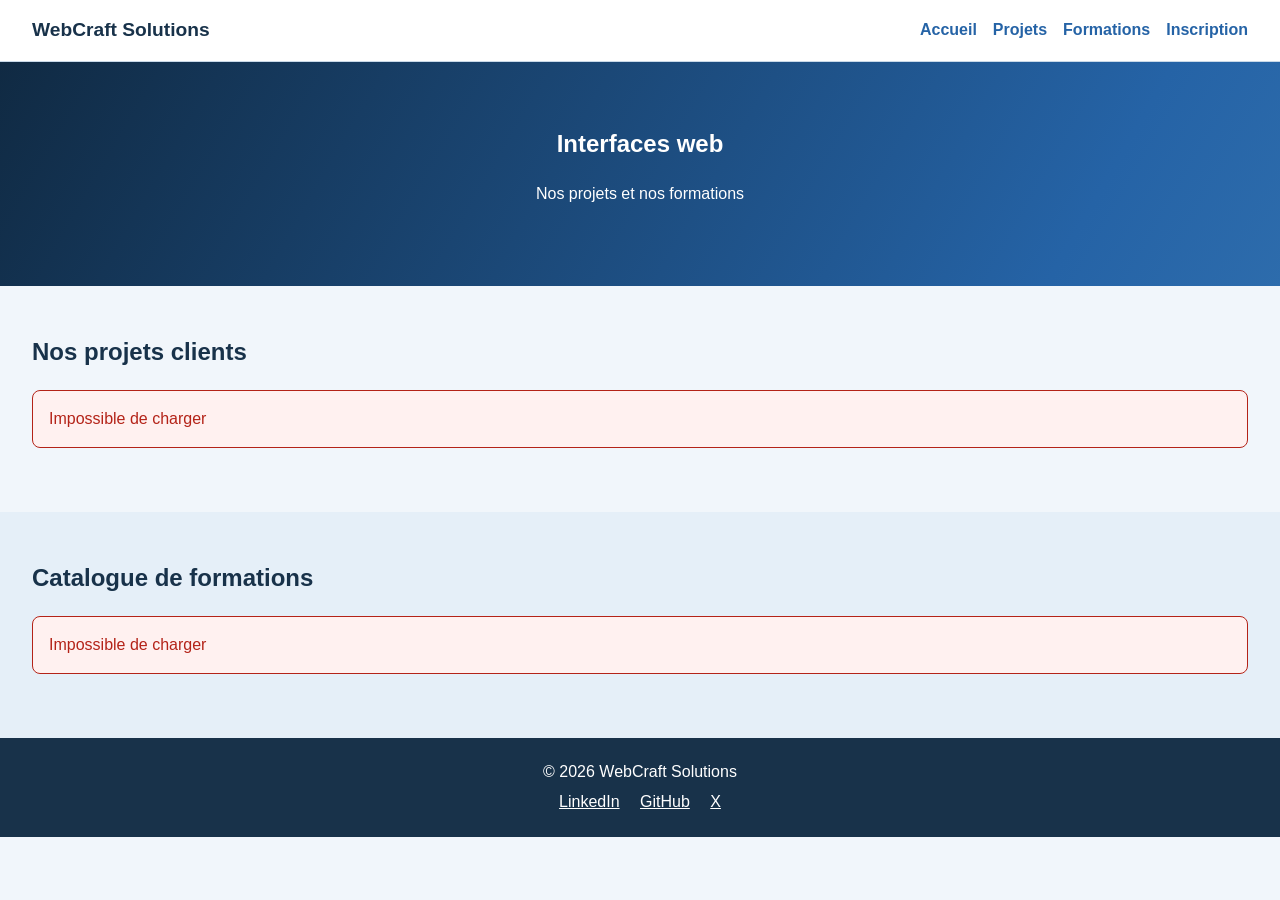
<file: index.html>
<!DOCTYPE html>
<html lang="fr">
<head>
  <meta charset="UTF-8">
  <meta name="viewport" content="width=device-width, initial-scale=1">
  <title>WebCraft Solutions - Portail</title>
  <link rel="stylesheet" href="css/style.css">
  <script src="js/main.js" defer></script>
</head>
<body data-page="accueil">
  <header class="header">
    <a class="logo" href="index.html" aria-label="WebCraft Solutions, accueil">WebCraft Solutions</a>
    <nav aria-label="Navigation principale">
      <a href="index.html">Accueil</a>
      <a href="#projets">Projets</a>
      <a href="#formations">Formations</a>
      <a href="inscription.html">Inscription</a>
    </nav>
  </header>
  <main>
    <section class="hero" id="accueil">
      <h1>Interfaces web </h1>
      <p>Nos projets et nos formations</p>
    </section>
    <section class="section" id="projets">
      <h2>Nos projets clients</h2>
      <p class="loader" id="p-loader" role="status">Chargement des projets</p>
      <p class="erreur" id="p-erreur" role="alert" hidden>Impossible de charger</p>
      <div id="p-contenu" hidden>
        <div class="filtres" role="search">
          <input type="search" id="p-recherche" placeholder="Rechercher un projet" aria-label="Rechercher un projet">
          <select id="p-tech" aria-label="Filtrer par technologie"><option value="">Les technologies</option></select>
          <select id="p-cat" aria-label="Filtrer par catégorie"><option value="">Les catégories</option></select>
        </div>
        <div class="grille" id="p-grille"></div>
      </div>
    </section>
    <section class="section section--alt" id="formations">
      <h2>Catalogue de formations</h2>
      <p class="loader" id="f-loader" role="status">Chargement des formations</p>
      <p class="erreur" id="f-erreur" role="alert" hidden>Impossible de charger</p>
      <div id="f-contenu" hidden>
        <div class="filtres" role="search">
          <input type="search" id="f-recherche" placeholder="Rechercher une formation" aria-label="Rechercher une formation">
          <select id="f-cat" aria-label="Filtrer par catégorie"><option value="">Les catégories</option></select>
          <select id="f-niveau" aria-label="Filtrer par niveau"><option value="">Les niveaux</option></select>
          <select id="f-tech" aria-label="Filtrer par technologie"><option value="">Les technologies</option></select>
        </div>
        <div class="grille" id="f-grille"></div>
      </div>
    </section>
  </main>
  <div class="modal" id="modal" hidden>
    <div class="modal__boite" role="dialog" aria-modal="true" aria-label="Détails">
      <button class="modal__fermer" id="modal-fermer" type="button" aria-label="Fermer">&#10005;</button>
      <div id="modal-contenu"></div>
    </div>
  </div>
  <footer class="footer">
    <p>&copy; 2026 WebCraft Solutions</p>
    <p>
      <a href="https://www.linkedin.com" target="_blank" rel="noopener noreferrer">LinkedIn</a>
      <a href="https://github.com" target="_blank" rel="noopener noreferrer">GitHub</a>
      <a href="https://x.com" target="_blank" rel="noopener noreferrer">X</a>
    </p>
  </footer>
</body>
</html>
</file>
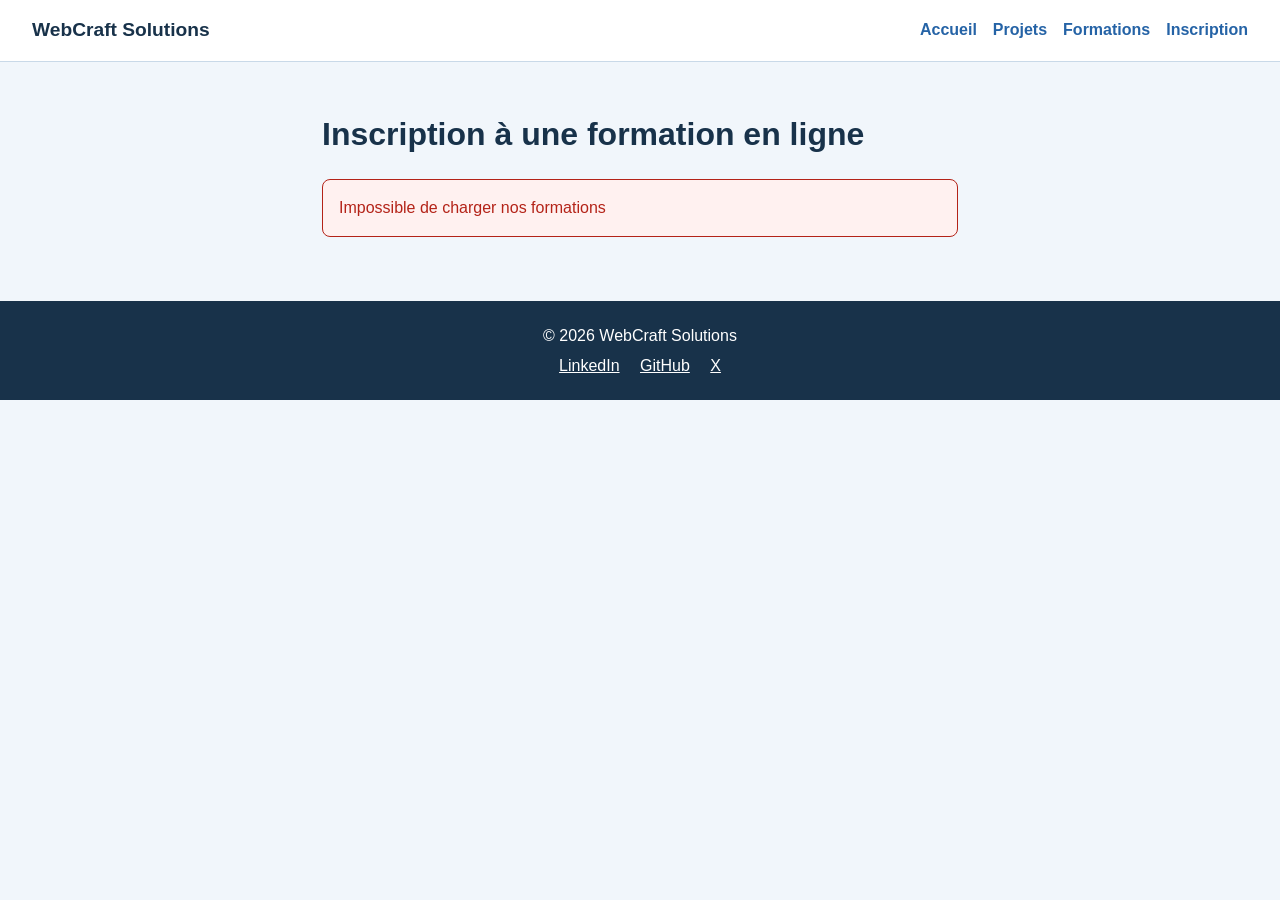
<file: inscription.html>
<!DOCTYPE html>
<html lang="fr">
<head>
  <meta charset="UTF-8">
  <meta name="viewport" content="width=device-width, initial-scale=1">
  <title>Inscription - WebCraft Solutions</title>
  <link rel="stylesheet" href="css/style.css">
  <script src="js/main.js" defer></script>
</head>
<body data-page="inscription">
  <header class="header">
    <a class="logo" href="index.html" aria-label="WebCraft Solutions, accueil">WebCraft Solutions</a>
    <nav aria-label="Navigation principale">
      <a href="index.html">Accueil</a>
      <a href="index.html#projets">Projets</a>
      <a href="index.html#formations">Formations</a>
      <a href="inscription.html">Inscription</a>
    </nav>
  </header>

  <main class="section section--formulaire">
    <h1>Inscription à une formation en ligne </h1>
    <p class="loader" id="i-loader" role="status">Chargement des formation</p>
    <p class="erreur" id="i-erreur" role="alert" hidden>Impossible de charger nos formations</p>

    <form id="formulaire" novalidate hidden>
      <div class="champ">
        <label for="prenom">Prénom *</label>
        <input type="text" id="prenom" name="prenom" autocomplete="given-name">
        <p class="champ__erreur" id="prenom-erreur"></p>
      </div>
      <div class="champ">
        <label for="nom">Nom *</label>
        <input type="text" id="nom" name="nom" autocomplete="family-name">
        <p class="champ__erreur" id="nom-erreur"></p>
      </div>
      <div class="champ">
        <label for="email">Email *</label>
        <input type="email" id="email" name="email" autocomplete="email">
        <p class="champ__erreur" id="email-erreur"></p>
      </div>
      <div class="champ">
        <label for="telephone">Téléphone (format international) *</label>
        <input type="tel" id="telephone" name="telephone" placeholder="+33 6 12 34 56 78" autocomplete="tel">
        <p class="champ__erreur" id="telephone-erreur"></p>
      </div>
      <div class="champ">
        <label for="formation">Formation *</label>
        <select id="formation" name="formation">
          <option value="">Choisir une formation</option>
        </select>
        <p class="champ__erreur" id="formation-erreur"></p>
      </div>
      <div class="champ">
        <label for="niveau">Niveau *</label>
        <select id="niveau" name="niveau">
          <option value="">Choisir un niveau</option>
          <option value="Débutant">Débutant</option>
          <option value="Intermédiaire">Intermédiaire</option>
          <option value="Avancé">Avancé</option>
        </select>
        <p class="champ__erreur" id="niveau-erreur"></p>
      </div>
      <div class="champ">
        <label for="motivation">Motivation * (50 caractères minimum)</label>
        <textarea id="motivation" name="motivation" rows="5"></textarea>
        <p class="champ__erreur" id="motivation-erreur"></p>
      </div>
      <div class="champ">
        <label for="entreprise">Entreprise (facultatif)</label>
        <input type="text" id="entreprise" name="entreprise" autocomplete="organization">
      </div>
      <div class="champ">
        <label for="experience">Expérience en années (facultatif)</label>
        <input type="number" id="experience" name="experience" min="0">
      </div>
      <button class="btn" type="submit">Envoyer mon inscription</button>
    </form>
  </main>

  <footer class="footer">
    <p>&copy; 2026 WebCraft Solutions</p>
    <p>
      <a href="https://www.linkedin.com" target="_blank" rel="noopener noreferrer">LinkedIn</a>
      <a href="https://github.com" target="_blank" rel="noopener noreferrer">GitHub</a>
      <a href="https://x.com" target="_blank" rel="noopener noreferrer">X</a>
    </p>
  </footer>
</body>
</html>
</file>
<file: css/style.css>
:root {
  --bleu: #2563a6;
  --bleu-fonce: #102a43;
  --bleu-clair: #69a7d9;
  --texte: #18324a;
  --fond: #f1f6fb;
  --blanc: #fff;
  --bordure: #c9d9e8;
  --erreur: #b42318;
  --succes: #18794e;
}

* { box-sizing: border-box; }

body {
  margin: 0;
  color: var(--texte);
  background: var(--fond);
  font-family: Arial, sans-serif;
  line-height: 1.5;
}

img { display: block; max-width: 100%; }
a { color: var(--bleu); }
h1, h2, h3 { margin-top: 0; }
[hidden] { display: none !important; }

.header {
  display: flex;
  flex-wrap: wrap;
  align-items: center;
  justify-content: space-between;
  gap: 1rem;
  padding: 1rem;
  background: var(--blanc);
  border-bottom: 1px solid var(--bordure);
}

.logo {
  color: var(--texte);
  font-size: 1.2rem;
  font-weight: bold;
  text-decoration: none;
}

.header nav { display: flex; flex-wrap: wrap; gap: 1rem; }
.header nav a { font-weight: bold; text-decoration: none; }
.header nav a:hover { color: var(--bleu-clair); }

.hero {
  padding: 4rem 1rem;
  color: var(--blanc);
  text-align: center;
  background: linear-gradient(120deg, var(--bleu-fonce), var(--bleu), #4d8fc4, var(--bleu-fonce));
  background-size: 250% 250%;
  animation: fondAnime 10s ease infinite;
}

.hero h1 { animation: arrivee 0.8s ease; }
.hero p { animation: arrivee 1.2s ease; }

@keyframes fondAnime {
  0%, 100% { background-position: 0 50%; }
  50% { background-position: 100% 50%; }
}

@keyframes arrivee {
  from { opacity: 0; transform: translateY(1rem); }
  to { opacity: 1; transform: translateY(0); }
}

.section { padding: 2rem 1rem; }
.section--alt { background: #e5eff8; }
.section--formulaire { max-width: 700px; margin: 0 auto; }

.loader {
  text-align: center;
}

.loader::before {
  display: block;
  width: 2rem;
  height: 2rem;
  margin: 0 auto 0.5rem;
  border: 4px solid var(--bordure);
  border-top-color: var(--bleu);
  border-radius: 50%;
  content: "";
  animation: tourner 0.8s linear infinite;
}

@keyframes tourner { to { transform: rotate(360deg); } }

.erreur {
  padding: 1rem;
  color: var(--erreur);
  background: #fff1f0;
  border: 1px solid var(--erreur);
  border-radius: 8px;
}

.filtres {
  display: flex;
  flex-direction: column;
  gap: 0.6rem;
  margin: 1rem 0;
}

input, select, textarea {
  width: 100%;
  padding: 0.65rem;
  font: inherit;
  border: 2px solid var(--bordure);
  border-radius: 8px;
}

input:focus, select:focus, textarea:focus {
  outline: 3px solid rgba(37, 99, 166, 0.2);
  border-color: var(--bleu);
}

.grille {
  display: grid;
  grid-template-columns: 1fr;
  gap: 1rem;
}

.carte {
  display: flex;
  flex-direction: column;
  overflow: hidden;
  background: var(--blanc);
  border-radius: 10px;
  box-shadow: 0 2px 8px rgba(16, 42, 67, 0.12);
  transition: transform 0.25s, box-shadow 0.25s;
}

.carte:hover {
  transform: translateY(-4px);
  box-shadow: 0 8px 18px rgba(16, 42, 67, 0.18);
}

.carte img { width: 100%; height: 170px; object-fit: cover; }
.carte__corps { display: flex; flex: 1; flex-direction: column; gap: 0.5rem; padding: 1rem; }
.carte__corps p { margin: 0; }
.carte__boutons { display: flex; flex-wrap: wrap; gap: 0.5rem; margin-top: auto; }

.badge {
  display: inline-block;
  margin: 0 0.25rem 0.25rem 0;
  padding: 0.15rem 0.55rem;
  font-size: 0.85rem;
  background: #dcecf8;
  border-radius: 20px;
}

.badge--ok { color: var(--succes); background: #dcfce7; }
.badge--complet { color: var(--erreur); background: #fee2e2; }

.btn {
  display: inline-block;
  padding: 0.6rem 1rem;
  color: var(--blanc);
  font: inherit;
  font-weight: bold;
  text-align: center;
  text-decoration: none;
  background: var(--bleu);
  border: 0;
  border-radius: 8px;
  cursor: pointer;
  transition: background 0.25s, transform 0.25s;
}

.btn:hover { background: var(--bleu-fonce); transform: translateY(-2px); }
.btn:disabled { cursor: not-allowed; opacity: 0.55; transform: none; }
.btn--accent { color: var(--blanc); background: var(--bleu-clair); }
.btn--accent:hover { background: var(--bleu); }

.modal {
  position: fixed;
  inset: 0;
  z-index: 2;
  display: flex;
  align-items: center;
  justify-content: center;
  padding: 1rem;
  background: rgba(0, 0, 0, 0.6);
}

.modal__boite {
  position: relative;
  width: 100%;
  max-width: 650px;
  max-height: 90vh;
  overflow-y: auto;
  padding: 1.5rem;
  background: var(--blanc);
  border-radius: 12px;
  animation: arrivee 0.3s ease;
}

.modal__boite img { width: 100%; max-height: 240px; margin-bottom: 1rem; object-fit: cover; border-radius: 8px; }
.modal__fermer { position: absolute; top: 0.5rem; right: 0.5rem; width: 2.25rem; height: 2.25rem; border: 0; border-radius: 50%; cursor: pointer; }

form { display: flex; flex-direction: column; gap: 1rem; padding: 1rem; background: var(--blanc); border-radius: 10px; }
label { display: block; margin-bottom: 0.25rem; font-weight: bold; }
.champ__erreur { min-height: 1.2em; margin: 0.25rem 0 0; color: var(--erreur); font-size: 0.85rem; }
.champ .invalide { border-color: var(--erreur); background: #fff1f0; }
.champ .valide { border-color: var(--succes); }

.footer { padding: 1rem; color: var(--blanc); text-align: center; background: var(--texte); }
.footer p { margin: 0.4rem; }
.footer a { margin: 0 0.5rem; color: var(--blanc); }

@media (min-width: 768px) {
  .header { padding: 1rem 2rem; }
  .section { padding: 3rem 2rem; }
  .filtres { flex-direction: row; }
  .grille { grid-template-columns: repeat(3, 1fr); }
  form { padding: 2rem; }
}
</file>
